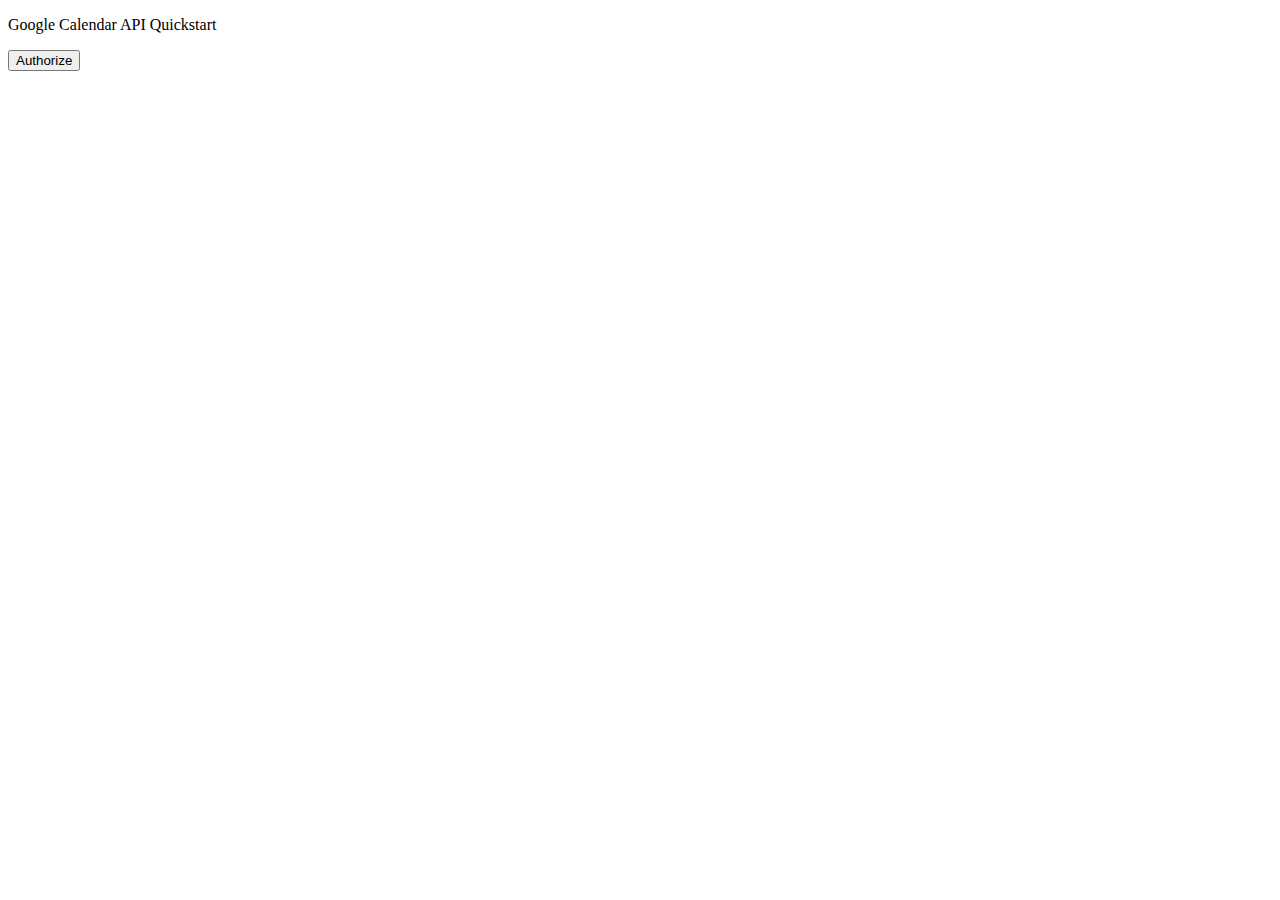
<file: CalendarStuff/quickstart.html>
<!--852181539530-r68hnr3fccblhitotsdftmqt0npd28mp.apps.googleusercontent.com-->
<!-- secret key 	oPe-tahqU_nRaNmy9MiE3Nh0-->
<!-- API KEY 		AIzaSyBLd5G8gmkiItAtHzopRa9Uh3r7uD4ojvM -->
<!DOCTYPE html>
<html>
  <head>
    <title>Google Calendar API Quickstart</title>
    <meta charset='utf-8' />
  </head>
  <body>
    <p>Google Calendar API Quickstart</p>

    <!--Add buttons to initiate auth sequence and sign out-->
    <button id="authorize-button" ">Authorize</button>
    <button id="signout-button" style="display: none;">Sign Out</button>

    <pre id="content"></pre>

    <script type="text/javascript">
      // Client ID and API key from the Developer Console
      var CLIENT_ID = '<852181539530-r68hnr3fccblhitotsdftmqt0npd28mp.apps.googleusercontent.com>';
      var API_KEY = '<AIzaSyBLd5G8gmkiItAtHzopRa9Uh3r7uD4ojvM>';

      // Array of API discovery doc URLs for APIs used by the quickstart
      var DISCOVERY_DOCS = ["https://www.googleapis.com/discovery/v1/apis/calendar/v3/rest"];

      // Authorization scopes required by the API; multiple scopes can be
      // included, separated by spaces.
      var SCOPES = "https://www.googleapis.com/auth/calendar.readonly";

      var authorizeButton = document.getElementById('authorize-button');
      var signoutButton = document.getElementById('signout-button');

      /**
       *  On load, called to load the auth2 library and API client library.
       */
      function handleClientLoad() {
        gapi.load('client:auth2', initClient);
      }

      /**
       *  Initializes the API client library and sets up sign-in state
       *  listeners.
       */
      function initClient() {
        gapi.client.init({
          apiKey: API_KEY,
          clientId: CLIENT_ID,
          discoveryDocs: DISCOVERY_DOCS,
          scope: SCOPES
        }).then(function () {
          // Listen for sign-in state changes.
          gapi.auth2.getAuthInstance().isSignedIn.listen(updateSigninStatus);

          // Handle the initial sign-in state.
          updateSigninStatus(gapi.auth2.getAuthInstance().isSignedIn.get());
          authorizeButton.onclick = handleAuthClick;
          signoutButton.onclick = handleSignoutClick;
        });
      }

      /**
       *  Called when the signed in status changes, to update the UI
       *  appropriately. After a sign-in, the API is called.
       */
      function updateSigninStatus(isSignedIn) {
        if (isSignedIn) {
          authorizeButton.style.display = 'none';
          signoutButton.style.display = 'block';
          listUpcomingEvents();
        } else {
          authorizeButton.style.display = 'block';
          signoutButton.style.display = 'none';
        }
      }

      /**
       *  Sign in the user upon button click.
       */
      function handleAuthClick(event) {
        gapi.auth2.getAuthInstance().signIn();
      }

      /**
       *  Sign out the user upon button click.
       */
      function handleSignoutClick(event) {
        gapi.auth2.getAuthInstance().signOut();
      }

      /**
       * Append a pre element to the body containing the given message
       * as its text node. Used to display the results of the API call.
       *
       * @param {string} message Text to be placed in pre element.
       */
      function appendPre(message) {
        var pre = document.getElementById('content');
        var textContent = document.createTextNode(message + '\n');
        pre.appendChild(textContent);
      }

      /**
       * Print the summary and start datetime/date of the next ten events in
       * the authorized user's calendar. If no events are found an
       * appropriate message is printed.
       */
      function listUpcomingEvents() {
        gapi.client.calendar.events.list({
          'calendarId': 'primary',
          'timeMin': (new Date()).toISOString(),
          'showDeleted': false,
          'singleEvents': true,
          'maxResults': 10,
          'orderBy': 'startTime'
        }).then(function(response) {
          var events = response.result.items;
          appendPre('Upcoming events:');

          if (events.length > 0) {
            for (i = 0; i < events.length; i++) {
              var event = events[i];
              var when = event.start.dateTime;
              if (!when) {
                when = event.start.date;
              }
              appendPre(event.summary + ' (' + when + ')')
            }
          } else {
            appendPre('No upcoming events found.');
          }
        });
      }

    </script>

    <script async defer src="https://apis.google.com/js/api.js"
      onload="this.onload=function(){};handleClientLoad()"
      onreadystatechange="if (this.readyState === 'complete') this.onload()">
    </script>
  </body>
</html>
</file>
